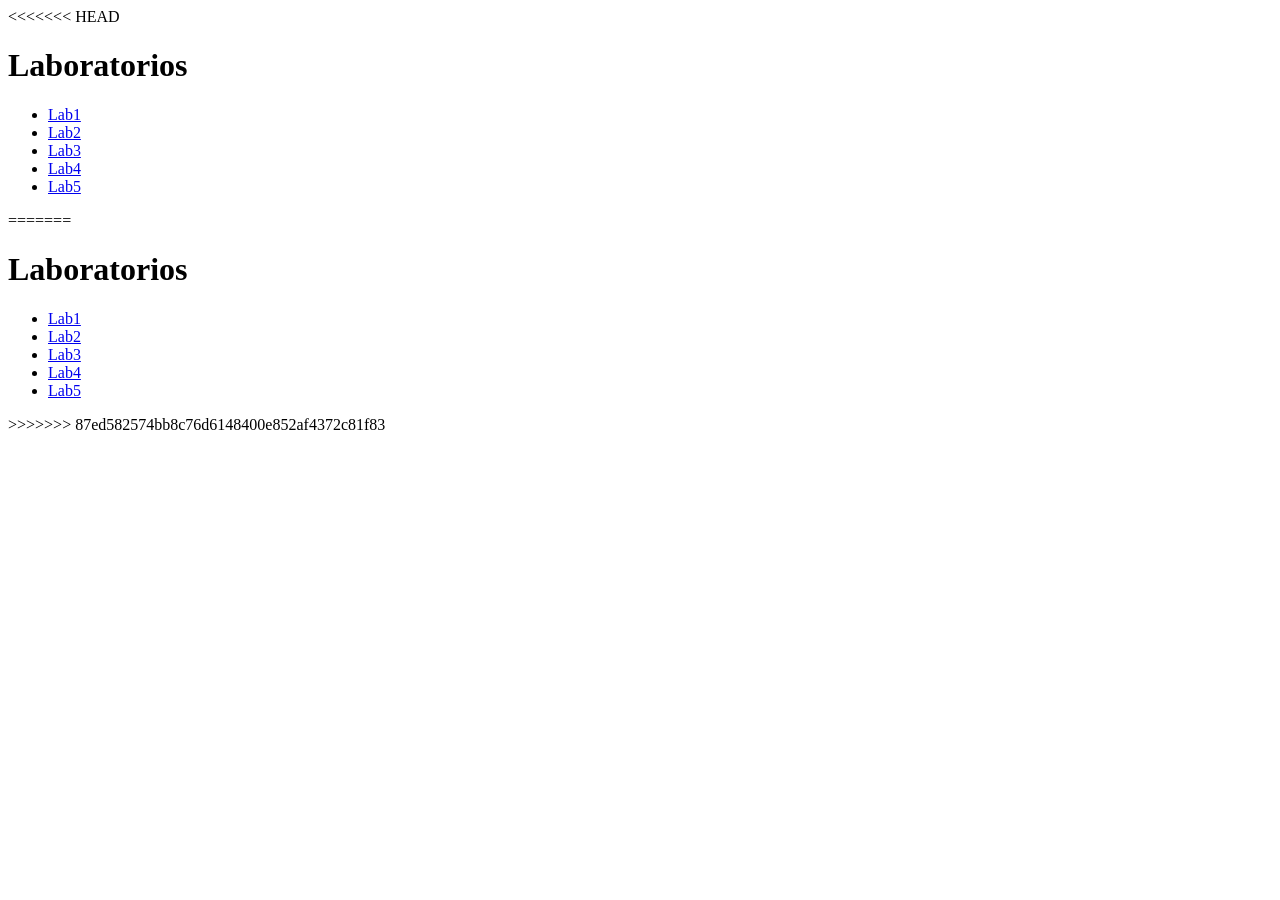
<file: index.html>
<<<<<<< HEAD
<!DOCTYPE html>
<html lang="en">
<head>
    <meta charset="UTF-8">
    <meta name="viewport" content="width=device-width, initial-scale=1.0">
    <title>Laboratorios</title>
</head>
<body>   
    <h1>Laboratorios</h1>
    <ul>
        <li><a href="Lab1/index.html">Lab1</a></li>
        <li><a href="Lab2/index.html">Lab2</a></li>
        <li><a href="Lab3/index.html">Lab3</a></li>
        <li><a href="Lab4/index.html">Lab4</a></li>
        <li><a href="Lab5/index.html">Lab5</a></li>
    </ul>
    
</body>
=======
<!DOCTYPE html>
<html lang="en">
<head>
    <meta charset="UTF-8">
    <meta name="viewport" content="width=device-width, initial-scale=1.0">
    <title>Laboratorios</title>
</head>
<body>   
    <h1>Laboratorios</h1>
    <ul>
        <li><a href="Lab1/index.html">Lab1</a></li>
        <li><a href="Lab2/index.html">Lab2</a></li>
        <li><a href="Lab3/index.html">Lab3</a></li>
        <li><a href="Lab4/index.html">Lab4</a></li>
        <li><a href="Lab5/index.html">Lab5</a></li>
    </ul>
    
</body>
>>>>>>> 87ed582574bb8c76d6148400e852af4372c81f83
</html>
</file>
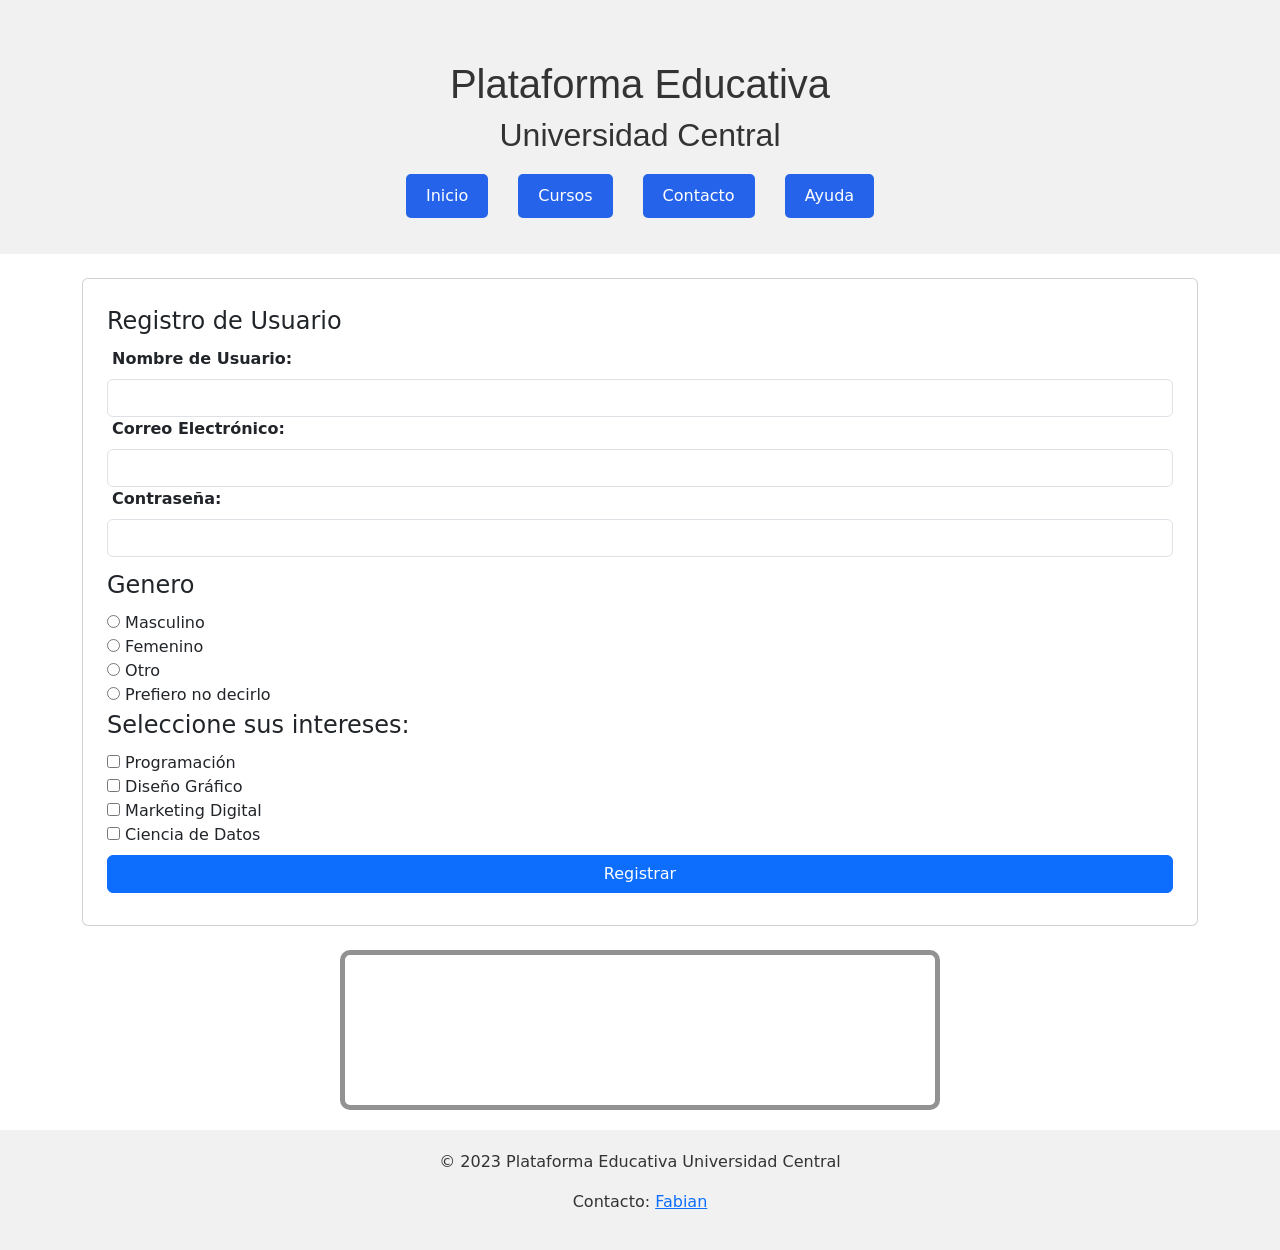
<file: Lab3/index.html>
<!DOCTYPE html>
<html lang="en">

<head>
  <meta charset="UTF-8">
  <meta name="viewport" content="width=device-width, initial-scale=1.0">
  <title>Lab3</title>
  <link rel="stylesheet" href="estilos.css">
  <link href="https://cdn.jsdelivr.net/npm/bootstrap@5.3.8/dist/css/bootstrap.min.css" rel="stylesheet" integrity="sha384-sRIl4kxILFvY47J16cr9ZwB07vP4J8+LH7qKQnuqkuIAvNWLzeN8tE5YBujZqJLB" crossorigin="anonymous">
</head>

<body>
  <!-- encabezado de cuerpo de la pagina-->
  <header>
    <h1 id="main-title" class="title">Plataforma Educativa</h1>
    <h2 class="title">Universidad Central</h2>
    <!-- menu -->
    <nav class="nav-menu">
      <ul class="nav-list">
        <li class="menu-item"><a href="index.html">Inicio</a></li>
        <li class="menu-item"><a href="cursos.html">Cursos</a></li>
        <li class="menu-item"><a href="contacto.html">Contacto</a></li>
        <li class="menu-item"><a href="ayuda.html">Ayuda</a></li>
      </ul>
    </nav>
  </header>

 <!-- cuerpo de la pagina -->
  <main class="container">

    <!-- bloque de formulario de registro -->
    <section class="card p-4 mx-auto my-4" >
      <form action="#" method="post">
        <fieldset>
          <legend>Registro de Usuario</legend>

          <div class="form-group">
            <label class="form-label" for="username">Nombre de Usuario:</label>
            <input class="form-control" type="text" id="username" name="username" required>

            <label class="form-label" for="email">Correo Electrónico:</label>
            <input class="form-control" type="email" id="email" name="email" required>

            <label class="form-label" for="password">Contraseña:</label>
            <input class="form-control" type="password" id="password" name="password" required>
          </div>

          <fieldset>
            <legend>Genero</legend>
            <div>
              <div>
                <input type="radio" value="m" name="genero" id="g-m">
                <label for="g-m">Masculino</label>
              </div>
              <div>
                <input type="radio" value="f" name="genero" id="g-f">
                <label for="g-f">Femenino</label>
              </div>
              <div>
                <input type="radio" value="o" name="genero" id="g-o">
                <label for="g-o">Otro</label>
              </div>
              <div>
                <input type="radio" value="n" name="genero" id="g-n">
                <label for="g-n">Prefiero no decirlo</label>
              </div>
            </div>
          </fieldset>

          <fieldset>
            <legend>Seleccione sus intereses:</legend>
            <div>
              <div>
                <input type="checkbox" name="intereses" id="interes1" value="programacion">
                <label for="interes1">Programación</label>
              </div>
              <div>
                <input type="checkbox" name="intereses" id="interes2" value="diseño">
                <label for="interes2">Diseño Gráfico</label>
              </div>
              <div>
                <input type="checkbox" name="intereses" id="interes3" value="marketing">
                <label for="interes3">Marketing Digital</label>
              </div>
              <div>
                <input type="checkbox" name="intereses" id="interes4" value="ciencia">
                <label for="interes4">Ciencia de Datos</label>
              </div>
          </fieldset>

          <button class="btn btn-primary w-100 my-2" type="submit">Registrar</button>
        </fieldset>
      </form>
    </section>

    <!-- bloque de video incrustado -->
    <section id="video-section">
      <iframe width="560" height="315" src="https://www.youtube.com/embed/te1p2-hfwxo?si=F25S6KMyMdq1QGWC" title="YouTube video player" frameborder="0" allow="accelerometer; autoplay; clipboard-write; encrypted-media; gyroscope; picture-in-picture; web-share" referrerpolicy="strict-origin-when-cross-origin" allowfullscreen></iframe>
    </section>
    </main>



  <footer>
    <p>&copy; 2023 Plataforma Educativa Universidad Central</p>
    <p>Contacto: <a href="mailto:fabian.chinchilla@uc.ac.cr">Fabian</a></p>
  </footer>
</body>
</html>
</file>
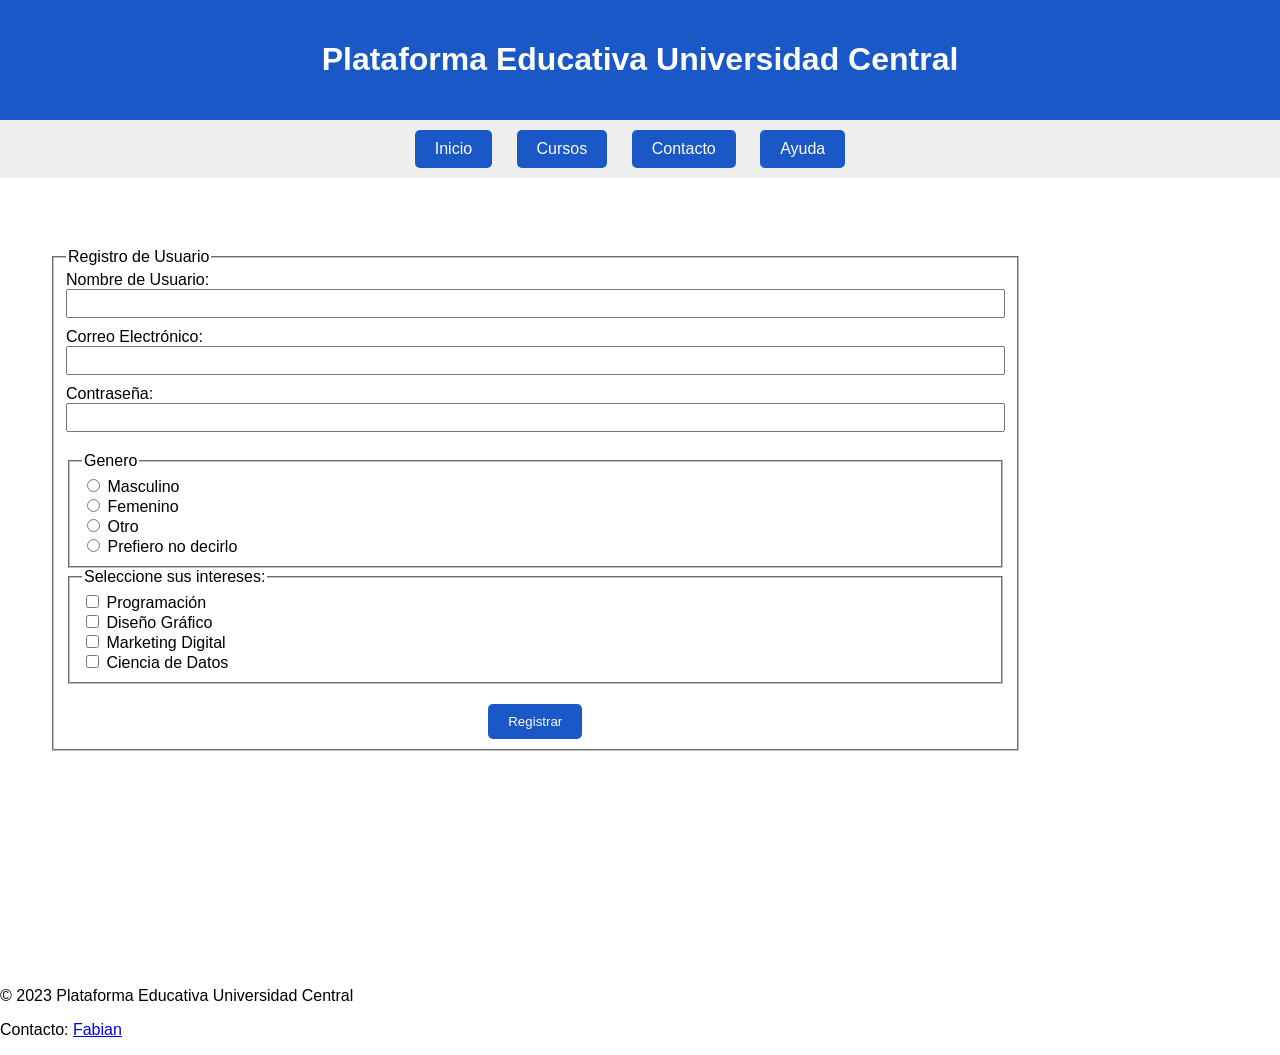
<file: Lab4/index.html>
<!DOCTYPE html>
<html lang="en">

<head>
  <meta charset="UTF-8">
  <meta name="viewport" content="width=device-width, initial-scale=1.0">
  <title>LAB-04</title>
  <link rel="stylesheet" href="estilos.css">
</head>

<body>

  <!-- encabezado de cuerpo de la pagina-->
  <header>
    <h1>Plataforma Educativa Universidad Central</h1>
  </header>

  <!-- menu -->
  <nav id="menu">
    <ul>
      <li class="item"><a href="final/">Inicio</a></li>
      <li class="item"><a href="#">Cursos</a></li>
      <li class="item"><a href="#">Contacto</a></li>
      <li class="item"><a href="#">Ayuda</a></li>
    </ul>
  </nav>

  <main id="contenido">
    <section>
      <form action="#" method="post">
        <fieldset>
          <legend>Registro de Usuario</legend>

          <div class="form-group">
            <label for="username">Nombre de Usuario:</label>
            <input class="form-input" type="text" id="username" name="username" required>

            <label for="email">Correo Electrónico:</label>
            <input class="form-input" type="email" id="email" name="email" required>

            <label for="password">Contraseña:</label>
            <input class="form-input" type="password" id="password" name="password" required>
          </div>


          <div class="flex-container">
            <fieldset>
              <legend>Genero</legend>
              <div>
                <div>
                  <input type="radio" value="m" name="genero" id="g-m">
                  <label for="g-m">Masculino</label>
                </div>
                <div>
                  <input type="radio" value="f" name="genero" id="g-f">
                  <label for="g-f">Femenino</label>
                </div>
                <div>
                  <input type="radio" value="o" name="genero" id="g-o">
                  <label for="g-o">Otro</label>
                </div>
                <div>
                  <input type="radio" value="n" name="genero" id="g-n">
                  <label for="g-n">Prefiero no decirlo</label>
                </div>
              </div>
            </fieldset>

            <fieldset>
              <legend>Seleccione sus intereses:</legend>
              <div>
                <div>
                  <input type="checkbox" name="intereses" id="interes1" value="programacion">
                  <label for="interes1">Programación</label>
                </div>
                <div>
                  <input type="checkbox" name="intereses" id="interes2" value="diseño">
                  <label for="interes2">Diseño Gráfico</label>
                </div>
                <div>
                  <input type="checkbox" name="intereses" id="interes3" value="marketing">
                  <label for="interes3">Marketing Digital</label>
                </div>
                <div>
                  <input type="checkbox" name="intereses" id="interes4" value="ciencia">
                  <label for="interes4">Ciencia de Datos</label>
                </div>
            </fieldset>
          </div>
         
             <div class="form-actions">
            <button type="submit">Registrar</button>
          </div>
        </fieldset>
      </form>
    </section>
    <section id="video-section">
      <iframe src="https://www.youtube.com/embed/LXb3EKWsInQ?si=KRC7kR0cZzGenVSb&amp;start=61" title="Video Incrustado"
        frameborder="0"
        allow="accelerometer; autoplay; clipboard-write; encrypted-media; gyroscope; picture-in-picture; web-share"
        referrerpolicy="strict-origin-when-cross-origin" allowfullscreen></iframe>
    </section>
  </main>
  <footer>
    <p>&copy; 2023 Plataforma Educativa Universidad Central</p>
    <p>Contacto: <a href="mailto:fabian.chinchilla@uc.ac.cr">Fabian</p>
  </footer>
</body>

</html>
</file>
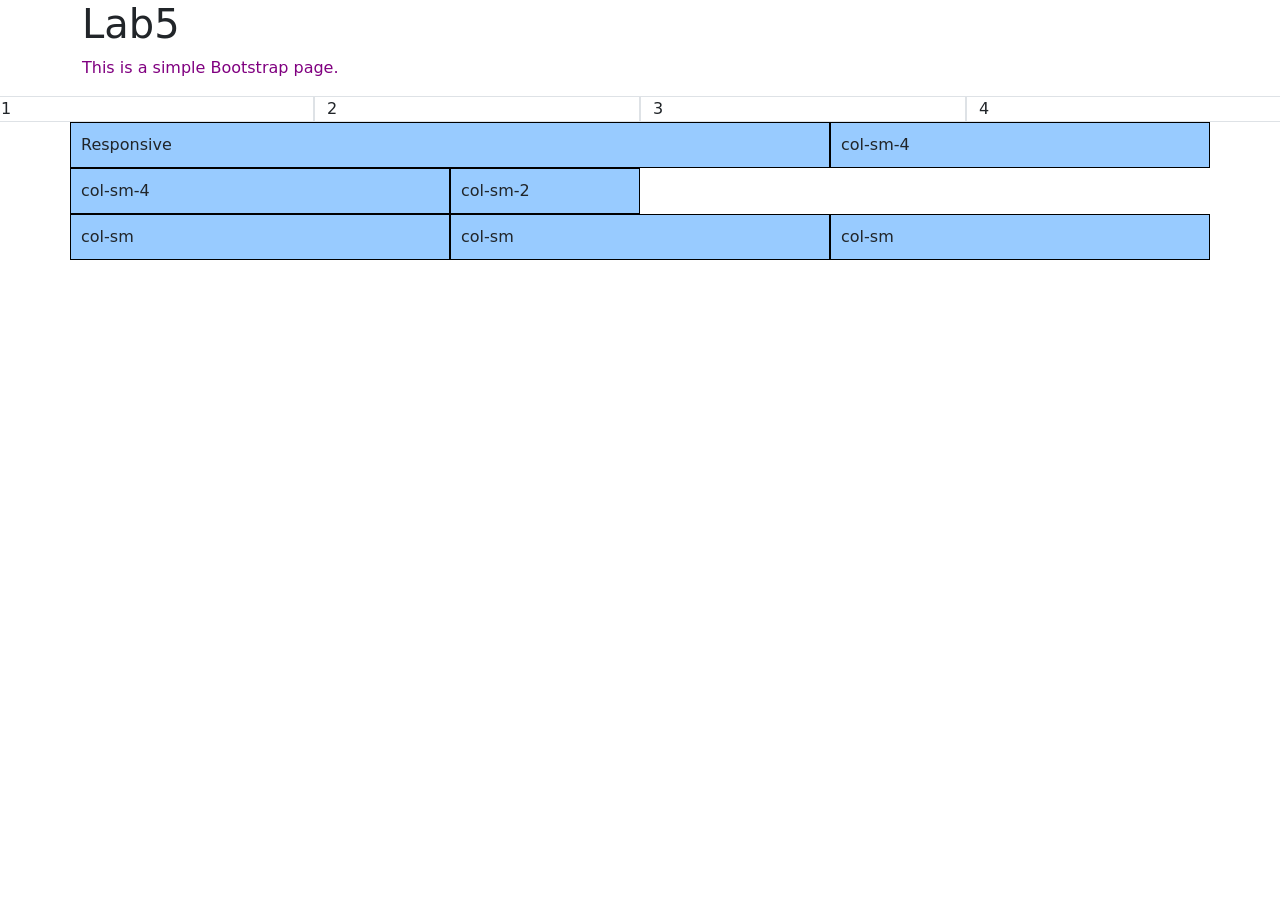
<file: Lab5/index.html>
<!DOCTYPE html>
<html lang="en">
<head>
    <link rel="stylesheet" href="index.css">
    <link rel="stylesheet" href="https://cdn.jsdelivr.net/npm/bootstrap@5.3.8/dist/css/bootstrap.min.css">
    <meta charset="UTF-8">
    <meta name="viewport" content="width=device-width, initial-scale=1.0">
    <title>Lab5</title>
</head>
<body>
    <div class="container">
        <h1 id="title">Lab5</h1>
        <p>This is a simple Bootstrap page.</p>
    </div>
</body>

<div class="row">
    <div class="col border">1</div>
    <div class="col border">2</div>
    <div class="col border">3</div>
    <div class="col border">4</div>
</div>

</html>

   <div class="container pintar">
      <div class="row">
        <div class="col-sm-2 col-md-4 col-lg-6 col-xl-8">Responsive</div>
        <div class="col-sm-4">
          <div>col-sm-4</div>
        </div>
        <div class="col-sm-4">
          <div>col-sm-4</div>
        </div>
        <div class="col-sm-2">col-sm-2</div>
      </div>
      <div class="row">
        <div class="col-sm">col-sm</div>
        <div class="col-sm">col-sm</div>
        <div class="col-sm">col-sm</div>
      </div>
    </div>
</file>
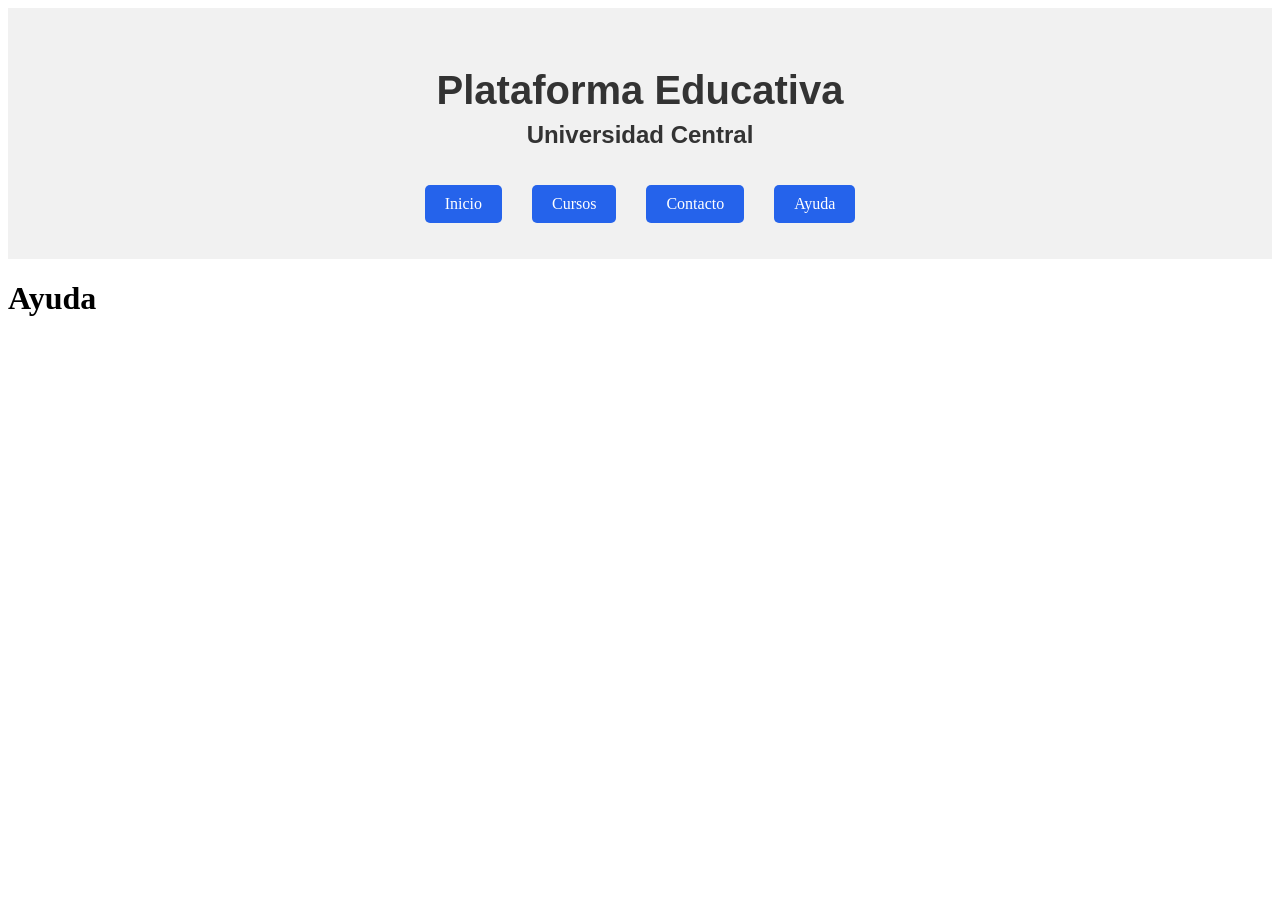
<file: Lab3/ayuda.html>
<!DOCTYPE html>
<html lang="en">
<head>
  <meta charset="UTF-8">
  <meta name="viewport" content="width=device-width, initial-scale=1.0">
  <title>Productos</title>
  <link rel="stylesheet" href="estilos.css">
</head>
<body>
    <header>
    <h1 id="main-title" class="title">Plataforma Educativa</h1>
    <h2 class="title">Universidad Central</h2>
    <!-- menu -->
    <nav class="nav-menu">
      <ul class="nav-list">
        <li class="menu-item"><a href="index.html">Inicio</a></li>
        <li class="menu-item"><a href="cursos.html">Cursos</a></li>
        <li class="menu-item"><a href="contacto.html">Contacto</a></li>
        <li class="menu-item"><a href="ayuda.html">Ayuda</a></li>
      </ul>
    </nav>
  </header>

  <main>
    <h1>Ayuda</h1>
  </main>
</body>
</html>
</file>
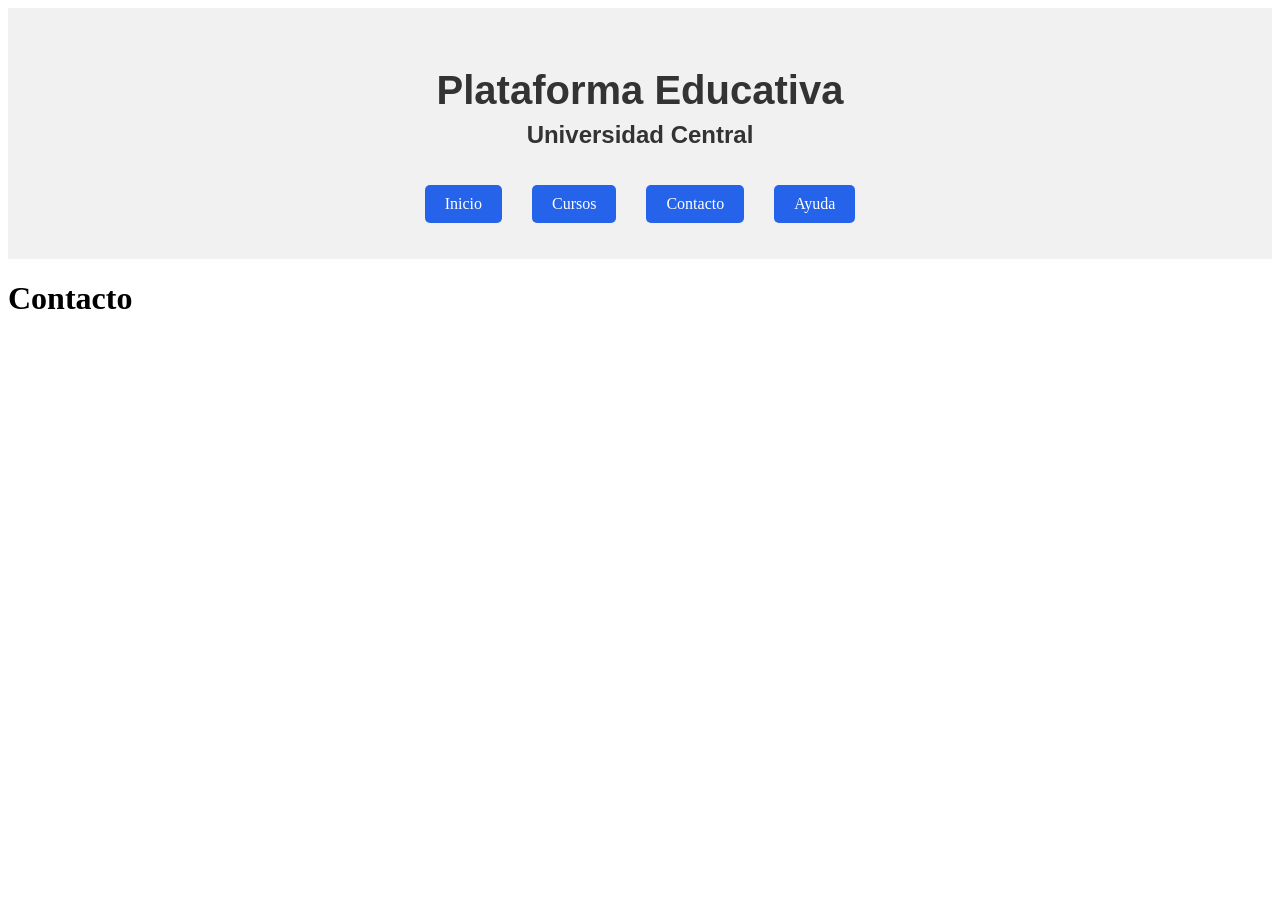
<file: Lab3/contacto.html>
<!DOCTYPE html>
<html lang="en">
<head>
  <meta charset="UTF-8">
  <meta name="viewport" content="width=device-width, initial-scale=1.0">
  <title>Productos</title>
  <link rel="stylesheet" href="estilos.css">
</head>
<body>
    <header>
    <h1 id="main-title" class="title">Plataforma Educativa</h1>
    <h2 class="title">Universidad Central</h2>
    <!-- menu -->
    <nav class="nav-menu">
      <ul class="nav-list">
        <li class="menu-item"><a href="index.html">Inicio</a></li>
        <li class="menu-item"><a href="cursos.html">Cursos</a></li>
        <li class="menu-item"><a href="contacto.html">Contacto</a></li>
        <li class="menu-item"><a href="ayuda.html">Ayuda</a></li>
      </ul>
    </nav>
  </header>
    <main>
    <h1>Contacto</h1>
  </main>
</body>
</html>
</file>
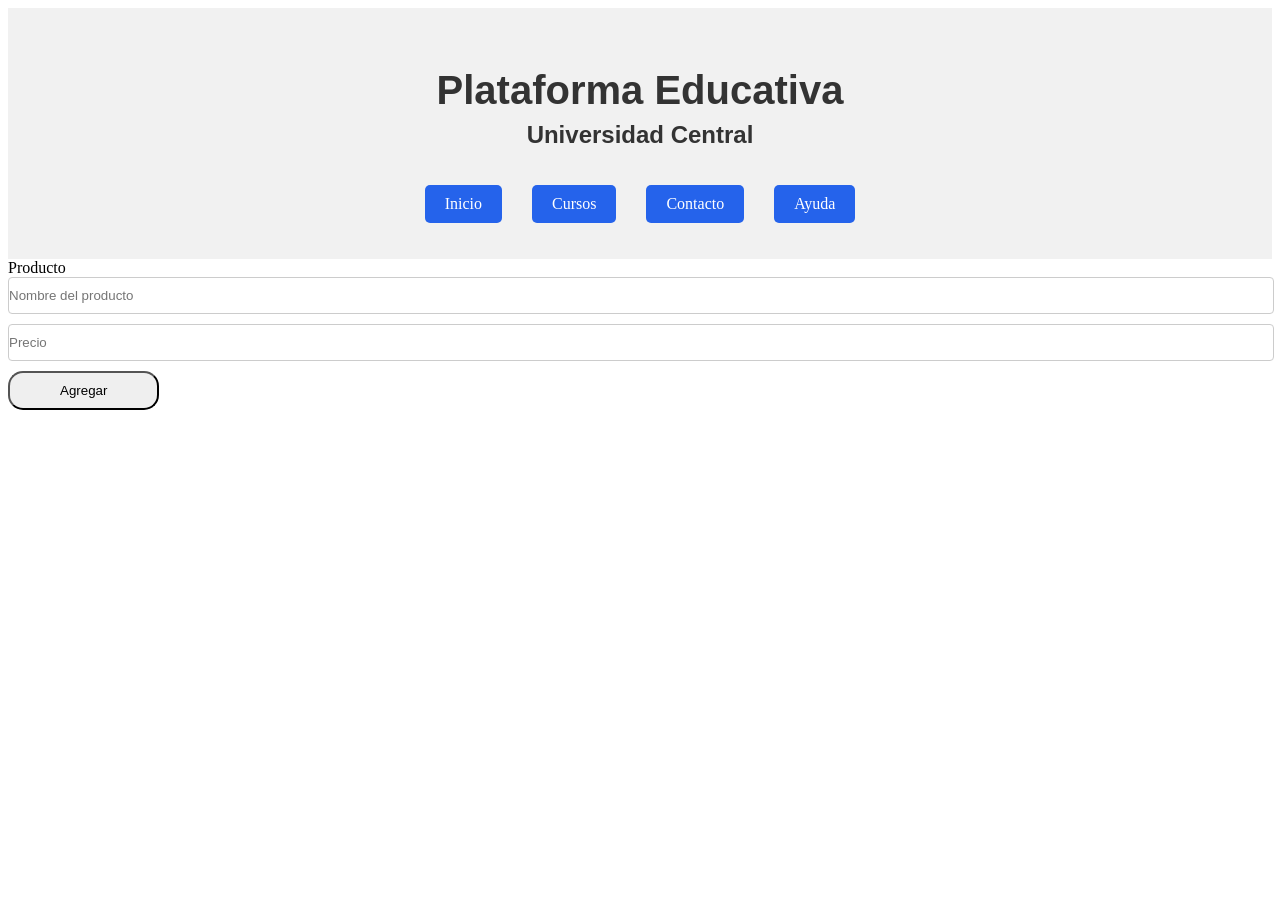
<file: Lab3/cursos.html>
<!DOCTYPE html>
<html lang="en">
<head>
  <meta charset="UTF-8">
  <meta name="viewport" content="width=device-width, initial-scale=1.0">
  <title>Productos</title>
  <link rel="stylesheet" href="estilos.css">
</head>
<body>
    <header>
    <h1 id="main-title" class="title">Plataforma Educativa</h1>
    <h2 class="title">Universidad Central</h2>
    <!-- menu -->
    <nav class="nav-menu">
      <ul class="nav-list">
        <li class="menu-item"><a href="index.html">Inicio</a></li>
        <li class="menu-item"><a href="cursos.html">Cursos</a></li>
        <li class="menu-item"><a href="contacto.html">Contacto</a></li>
        <li class="menu-item"><a href="ayuda.html">Ayuda</a></li>
      </ul>
    </nav>
  </header>

  Producto
  <form action="">
    <div class="form-group">
      <input type="text" placeholder="Nombre del producto" class="form-input">
    </div>

    <div class="form-group">
      <input type="number" placeholder="Precio" class="form-input">
    </div>

    <button type="submit" class="submit-button">Agregar</button>
  </form>
</body>
</html>
</file>
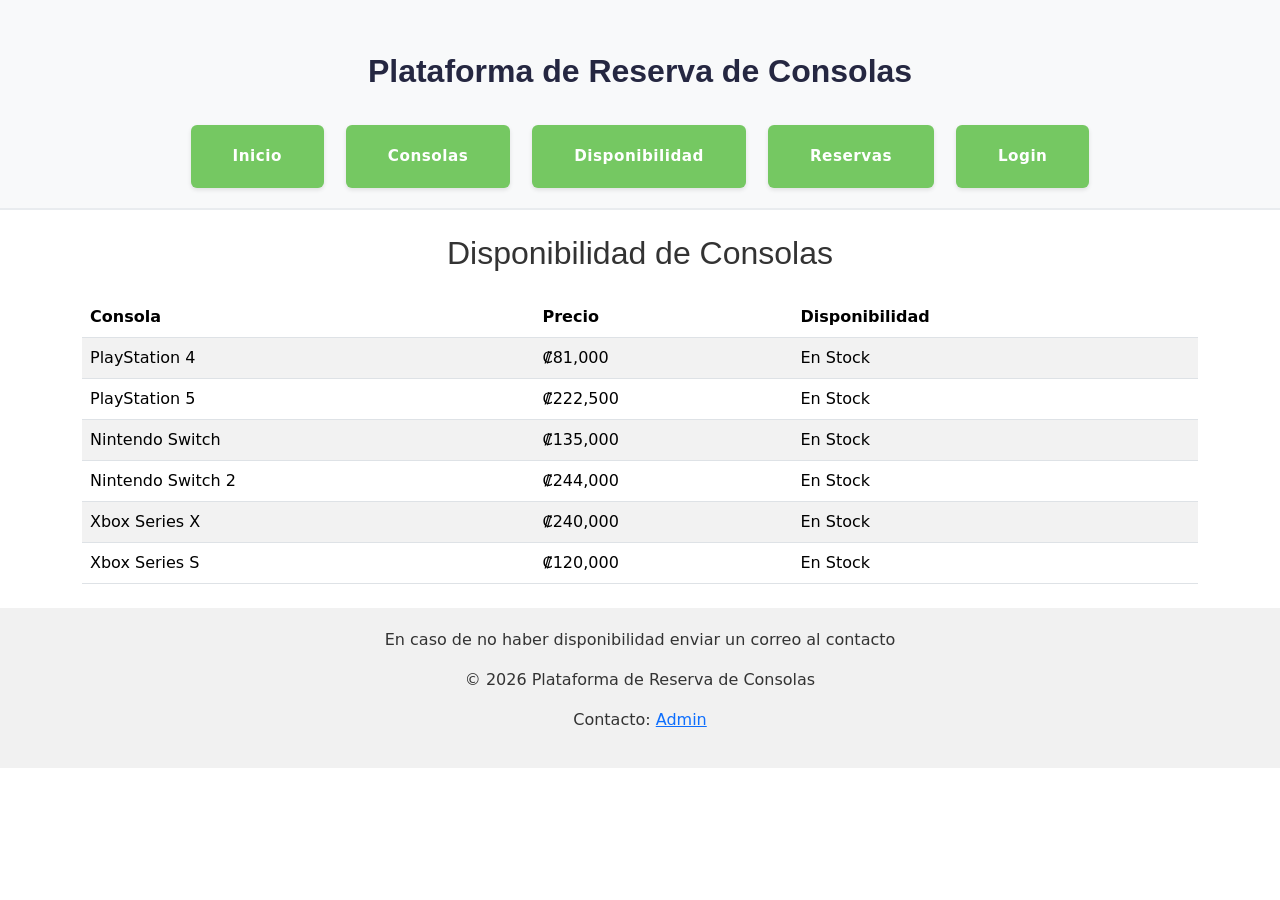
<file: Proyecto/Disponibilidad.html>
<!DOCTYPE html>
<html lang="es">

<head>
  <meta charset="UTF-8">
  <meta name="viewport" content="width=device-width, initial-scale=1.0">
  <title>Plataforma de Reserva deConsolas </title>
  <link rel="stylesheet" href="estilos.css">
  <link href="https://cdn.jsdelivr.net/npm/bootstrap@5.3.8/dist/css/bootstrap.min.css" rel="stylesheet" integrity="sha384-sRIl4kxILFvY47J16cr9ZwB07vP4J8+LH7qKQnuqkuIAvNWLzeN8tE5YBujZqJLB" crossorigin="anonymous">
</head>

<body>
  <!-- Encabezado de cuerpo de la pagina -->
  <header>
    <h1 id="main-title" class="title">Plataforma de Reserva de Consolas</h1>
    <!-- Menu -->
    <nav class="nav-menu">
      <ul class="nav-list">
        <li class="menu-item"><a href="Index.html">Inicio</a></li>
        <li class="menu-item"><a href="Consolas.html">Consolas</a></li>
        <li class="menu-item"><a href="Disponibilidad.html">Disponibilidad</a></li>
        <li class="menu-item"><a href="Reservas.html">Reservas</a></li>
        <li class="menu-item"><a href="Login.html">Login</a></li>
      </ul>
    </nav>
  </header>

  <!-- cuerpo de la pagina -->
  <main class="container">

    <!-- Seccion de Titulo Principal -->
    <section class="my-4 text-center">
      <h2 class="title">Disponibilidad de Consolas</h2>
    </section>

    <!-- Tabla Estatica General -->
    <section class="my-4">
      <table class="table table-striped">
        <thead>
          <tr>
            <th>Consola</th>
            <th>Precio</th>
            <th>Disponibilidad</th>
          </tr>
        </thead>
        <tbody>
          <tr>
            <td>PlayStation 4</td>
            <td>₡81,000</td>
            <td>En Stock</td>
          </tr>
          <tr>
            <td>PlayStation 5</td>
            <td>₡222,500</td>
            <td>En Stock</td>
          </tr>
          <tr>
            <td>Nintendo Switch</td>
            <td>₡135,000</td>
            <td>En Stock</td>
          </tr>
          <tr>
            <td>Nintendo Switch 2</td>
            <td>₡244,000</td>
            <td>En Stock</td>
          </tr>
          <tr>
            <td>Xbox Series X</td>
            <td>₡240,000</td>
            <td>En Stock</td>
          </tr>
          <tr>
            <td>Xbox Series S</td>
            <td>₡120,000</td>
            <td>En Stock</td>
          </tr>
        </tbody>
      </table>
    </section>
    </main>
  <footer>
    <p>En caso de no haber disponibilidad enviar un correo al contacto</p>
    <p>&copy; 2026 Plataforma de Reserva de Consolas</p>
    <p>Contacto: <a href="jofallasr@edu.uc.ac.cr">Admin</p>
  </footer>
</body>
</file>
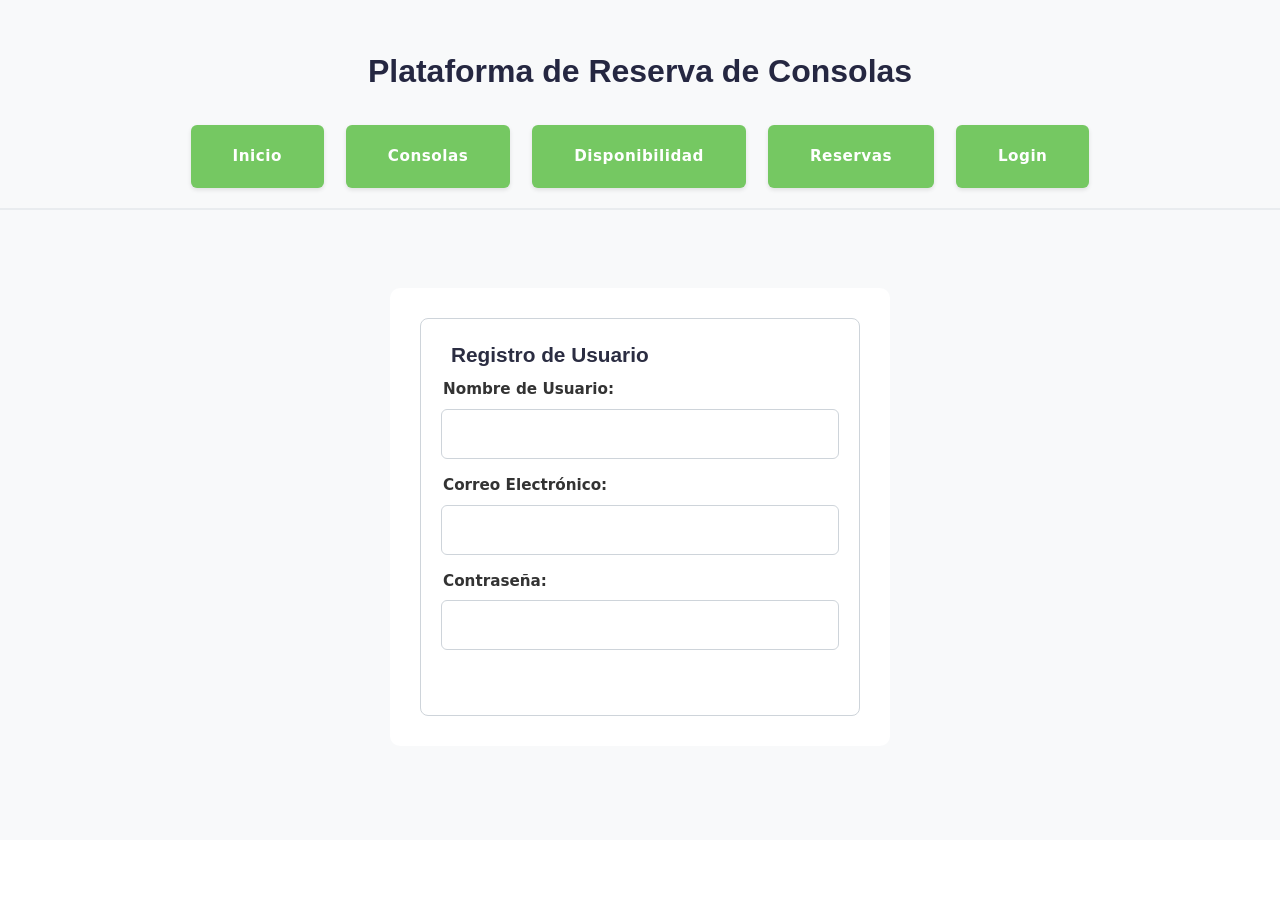
<file: Proyecto/Login.html>
<head>
  <meta charset="UTF-8">
  <meta name="viewport" content="width=device-width, initial-scale=1.0">
  <title>Plataforma de Reserva deConsolas </title>
  <link rel="stylesheet" href="estilos.css">
  <link href="https://cdn.jsdelivr.net/npm/bootstrap@5.3.8/dist/css/bootstrap.min.css" rel="stylesheet" integrity="sha384-sRIl4kxILFvY47J16cr9ZwB07vP4J8+LH7qKQnuqkuIAvNWLzeN8tE5YBujZqJLB" crossorigin="anonymous">
</head>

<body>
  <!-- encabezado de cuerpo de la pagina-->
    <header>
      <h1 id="main-title" class="title">Plataforma de Reserva de Consolas</h1>
    <!-- menu -->
    <nav class="nav-menu">
      <ul class="nav-list">
        <li class="menu-item"><a href="Index.html">Inicio</a></li>
        <li class="menu-item"><a href="Consolas.html">Consolas</a></li>
        <li class="menu-item"><a href="Disponibilidad.html">Disponibilidad</a></li>
        <li class="menu-item"><a href="Reservas.html">Reservas</a></li>
        <li class="menu-item"><a href="Login.html">Login</a></li>
      </ul>
    </nav>
  </header>

<main id="contenido">
    <section>
      <form action="#" method="post">
        <fieldset>
          <legend>Registro de Usuario</legend>

          <div class="form-group">
            <label for="username">Nombre de Usuario:</label>
            <input class="form-input" type="text" id="username" name="username" required>

            <label for="email">Correo Electrónico:</label>
            <input class="form-input" type="email" id="email" name="email" required>

            <label for="password">Contraseña:</label>
            <input class="form-input" type="password" id="password" name="password" required>
          </div>
</file>
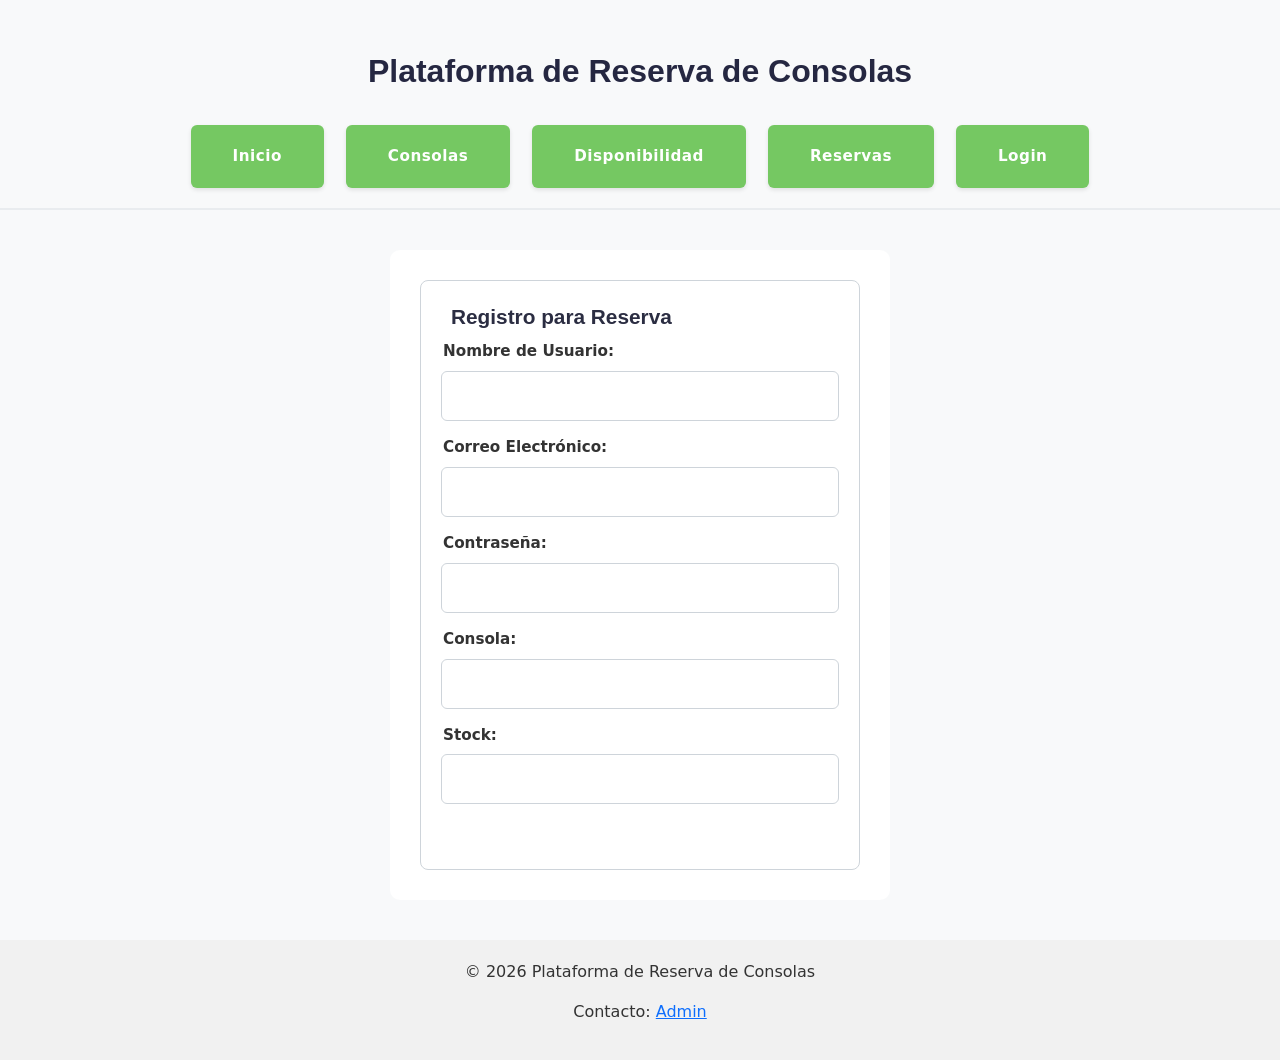
<file: Proyecto/Reservas.html>
<!DOCTYPE html>
<html lang="es">

<head>
  <meta charset="UTF-8">
  <meta name="viewport" content="width=device-width, initial-scale=1.0">
  <title>Plataforma de Reserva de Consolas</title>
  <link rel="stylesheet" href="estilos.css">
  <link href="https://cdn.jsdelivr.net/npm/bootstrap@5.3.8/dist/css/bootstrap.min.css" rel="stylesheet" integrity="sha384-sRIl4kxILFvY47J16cr9ZwB07vP4J8+LH7qKQnuqkuIAvNWLzeN8tE5YBujZqJLB" crossorigin="anonymous">
</head>

<body>
  <!-- Encabezado de cuerpo de la pagina -->
  <header>
    <h1 id="main-title" class="title">Plataforma de Reserva de Consolas</h1>
    <!-- Menu -->
    <nav class="nav-menu">
      <ul class="nav-list">
        <li class="menu-item"><a href="Index.html">Inicio</a></li>
        <li class="menu-item"><a href="Consolas.html">Consolas</a></li>
        <li class="menu-item"><a href="Disponibilidad.html">Disponibilidad</a></li>
        <li class="menu-item"><a href="Reservas.html">Reservas</a></li>
        <li class="menu-item"><a href="Login.html">Login</a></li>
      </ul>
    </nav>
  </header>

  <main id="contenido">
    <section>
      <form action="#" method="post">
        <fieldset>
          <legend>Registro para Reserva</legend>

          <div class="form-group">
            <label for="username">Nombre de Usuario:</label>
            <input class="form-input" type="text" id="username" name="username" required>

            <label for="email">Correo Electrónico:</label>
            <input class="form-input" type="email" id="email" name="email" required>

            <label for="password">Contraseña:</label>
            <input class="form-input" type="password" id="password" name="password" required>

            <label for="consola">Consola:</label>
            <input class="form-input" type="text" id="consola" name="consola" required>

            <label for="disponibilidad">Stock:</label>
            <input class="form-input" type="number" id="disponibilidad" name="disponibilidad" required>
          </div>
          </main>
  <footer>
    <p>&copy; 2026 Plataforma de Reserva de Consolas</p>
    <p>Contacto: <a href="jofallasr@edu.uc.ac.cr">Admin</p>
  </footer>
</body>
</file>
<file: Lab3/estilos.css>
/* body{
      background-color: rgba(87, 110, 91, 0.623);
    } */

.form-group {
  padding-bottom: 10px;
}

.form-group label {
  display: block;
  margin-left: 5px;
  font-weight: bold;
}

.form-input {
  width: 100%;
  padding: 10px 0;
  border: 1px solid #ccc;
  border-radius: 4px;
}

.submit-button {
  padding: 10px 50px;
  border-radius: 15px;
  transition: background-color 0.3s ease;
}

.submit-button:hover {
  background-color: #2563eb;
  /* Un azul más oscuro al pasar el mouse */
}

.title {
  text-align: center;
  color: #333;
  font-family: 'Arial', sans-serif;
  margin: 0;
}

#main-title {
  font-size: 2.5em;
  margin-top: 1em;
  margin-bottom: 0.2em;
}

.nav-list {
  list-style-type: none;
  padding: 0;
  /* Elimina el padding predeterminado de la lista */
  display: flex;
  /* Para alinear horizontalmente los elementos del menú */
  justify-content: center;
}

.nav-menu {
  padding-top: 20px;
}
.menu-item {
  margin: 0 15px;
  background-color: #2563eb;
  color: white;
  padding: 10px 20px;
  border-radius: 5px;
}

.menu-item a {
  color: white;
  text-decoration: none;
}

#video-section {
  display: flex;
  justify-content: center;
  margin: 20px 0;
}

#video-section iframe {
  max-width: 100%;
  width: 600px;
  height: auto;
  border-radius: 10px;
  border: 5px solid #929292;
}

footer, header {
  background-color: #f1f1f1;
  text-align: center;
  padding: 20px;
  color: #333;
}
</file>
<file: Lab4/estilos.css>
body {
  font-family: Arial, sans-serif;
  margin: 0;
  padding: 0;
}

header  {
padding: 20px;
background-color: #1958c6; 
color: #fdfdfd;
text-align: center;
text-align: center;
}

main {
  padding: 10rem;
}

/* id */
#menu {
  background-color: #efefef;
  padding: 10px;
  text-align: center;
}

#menu ul{
    list-style-type: none;
    margin: 0;
    padding: 0;
}

#menu li {
    display: inline-block;
    margin-right: 20px;
}

/*class*/
.item {
  display: inline-block;
  background-color: #1958c6;
  margin-right: 20px;
  padding: 10px 20px;
  border-radius: 5px; 
}

.item a {
  text-decoration: none;
  color: #fffcfc;
}

.form-actions {
  text-align: center;
  margin-top: 20px;
}

#video-section {
  display: flex;
  justify-content: center;
  align-items: center;
  margin-top: 20px;
  /* Margen o espacio encima del video*/
}


button {
  background-color: #1958c6;
  color: #fdfdfd;
  border: none;
  padding: 10px 20px;
  border-radius: 5px; 
  cursor: pointer;

}

#contenido {
  justify-content: center;
  align-items: center;
  margin-top: 20px;
  padding: 50px;
  border-radius: 10px;
  font-family: Arial, sans-serif;
  display: inline-block;
}

.form-input {
  margin-bottom: 10px;
  padding: 5px;
  width: 100%;
  box-sizing: border-box;
}

.flex-container {
  width: 100%;
  justify-content: center;
  margin-bottom: 20px;
  box-sizing: border-box;
  margin-top: 10px;
}
</file>
<file: Lab5/index.css>
#ctn-1 {
  background-color: #f8f9fa;
}

#ctn-2 {
  background-color: #a5a5a5;
}

.pintar>.row>div {
  background-color: #98cbff;
  border: 1px solid #000;
  padding: 10px;
}

/* Extra small devices (portrait phones, less than 576px) */
/* No media query for `xs` since this is the default in Bootstrap */

/* Small devices (landscape phones, 576px and up) */
@media (min-width: 576px) {
  p {
    color: red !important;
  }
}

/* Medium devices (tablets, 768px and up) */
@media (min-width: 768px) {
  p {
    color: blue !important;
  }
}

/* Large devices (desktops, 992px and up) */
@media (min-width: 992px) {
  p {
    color: green !important;
  }
}

/* Extra large devices (large desktops, 1200px and up) */
@media (min-width: 1200px) {
  p {
    color: purple !important;
  }
}

#title:hover {
  color: orange;
  animation: bounce 2s infinite;
}

:root {
  --animate-duration: 800ms;
  --animate-delay: 0.9s;
}
</file>
<file: Proyecto/estilos.css>
/*ESTILOS BASE Y GENERALES (Tus Ejemplos) */

/* Encabezado y Pie de página */
footer, header {
  background-color: #f1f1f1;
  text-align: center;
  padding: 20px;
  color: #333;
}

/* Títulos */
.title {
  text-align: center;
  color: #333;
  font-family: 'Arial', sans-serif;
  margin: 0;
}

#main-title {
  font-size: 2.5em;
  margin-top: 1em;
  margin-bottom: 0.2em;
}

/* Menú de Navegación */
.nav-menu {
  padding-top: 20px;
}

.nav-list {
  list-style-type: none;
  padding: 0; /* Elimina el padding predeterminado de la lista */
  display: flex; /* Para alinear horizontalmente los elementos del menú */
  justify-content: center;
  flex-wrap: wrap;
  gap: 10px;
}

.menu-item {
  margin: 0 5px;
  background-color: #2563eb;
  color: white;
  padding: 10px 20px;
  border-radius: 5px;
}

.menu-item a {
  color: white;
  text-decoration: none;
}

/* Formularios*/
.form-group {
  padding-bottom: 10px;
}

.form-group label {
  display: block;
  margin-left: 5px;
  font-weight: bold;
}

.form-input {
  width: 100%;
  padding: 10px 0;
  border: 1px solid #ccc;
  border-radius: 4px;
}

.submit-button {
  padding: 10px 50px;
  border-radius: 15px;
  transition: background-color 0.3s ease;
}

.submit-button:hover {
  background-color: #2563eb; /* Un azul más oscuro al pasar el mouse */
}

/*SECCIÓN DE FOTOS DE LAS CONSOLAS*/

#video-section {
  display: flex;
  justify-content: center;
  margin: 20px 0;
  width: 100%;
}

#video-section iframe {
  max-width: 100%;
  width: 600px;
  height: 315px;
  border-radius: 10px;
  border: 5px solid #929292;
}

/*ADAPTACIONES PARA LAS TABLAS Y CONTENEDORES*/

/* Estilos complementarios para las tablas estáticas requeridas */
.table {
  margin-bottom: 0;
}

.table th {
  background-color: #2563eb;
  color: white;
}

/* Ajuste responsivo de la clase pintar / tarjetas */
.pintar {
  padding: 15px;
  background-color: #ffffff;
  border-radius: 8px;
}

.menu-item {
  background-color: #2563eb;
  color: white;
  padding: 10px 20px;
  border-radius: 5px;
  transition: background-color 0.3s ease;
}
/*ESTILOS PARA EL ENCABEZADO Y MENÚ DE NAVEGACIÓN*/

header {
  background-color: #f8f9fa;
  padding: 20px 15px;
  text-align: center;
  border-bottom: 2px solid #e9ecef;
}

#main-title {
  color: #252741;
  font-size: 2em;
  margin-bottom: 15px;
  font-weight: bold;
}

/* Contenedor Principal del Menú */
.nav-menu {
  display: flex;
  justify-content: center;
  align-items: center;
  margin-top: 10px;
}

/* Lista de Elementos (Ul) */
.nav-list {
  list-style: none;
  padding: 0;
  margin: 0;
  display: flex;
  flex-wrap: wrap;
  justify-content: center;
  gap: 12px; /* Espaciado entre botones */
}

/* Cada Item del Menú (Li) */
.menu-item {
  background-color: #75c862; /* Azul corporativo */
  border-radius: 6px;
  transition: transform 0.2s ease, background-color 0.2s ease;
  box-shadow: 0 2px 4px rgba(0, 0, 0, 0.1);
}

/* Enlaces (A) */
.menu-item a {
  display: block;
  color: #ffffff;
  text-decoration: none;
  padding: 10px 22px;
  font-weight: 600;
  font-size: 0.95em;
  letter-spacing: 0.5px;
}

/* Efecto Hover (Al pasar el ratón) */
.menu-item:hover {
  background-color: #1d4ed8; /* Azul más oscuro */
  transform: translateY(-2px); /* Eleva ligeramente el botón */
}

/* Estado Activo / Clic */
.menu-item:active {
  transform: translateY(0);
}

/* ESTILOS PARA EL FORMULARIO DE REGISTRO */

#contenido {
  display: flex;
  justify-content: center;
  align-items: center;
  padding: 40px 20px;
  background-color: #f8f9fa;
  min-height: 70vh;
}

#contenido section {
  width: 100%;
  max-width: 500px;
}

#contenido form {
  background-color: #ffffff;
  padding: 30px;
  border-radius: 10px;
}

#contenido fieldset {
  border: 1px solid #ced4da;
  border-radius: 8px;
  padding: 20px;
  margin: 0;
}

#contenido legend {
  font-size: 1.3em;
  font-weight: bold;
  color: #2b2d42;
  padding: 0 10px;
  font-family: 'Arial', sans-serif;
}

.form-group {
  margin-bottom: 20px;
}

.form-group label {
  display: block;
  margin-bottom: 8px;
  margin-left: 2px;
  font-weight: 600;
  color: #333333;
  font-size: 0.95em;
}

.form-input {
  width: 100%;
  padding: 12px 15px;
  border: 1px solid #ced4da;
  border-radius: 6px;
  font-size: 1em;
  transition: border-color 0.3s ease, box-shadow 0.3s ease;
  box-sizing: border-box; /* Asegura que el padding no rompa el ancho */
  margin-bottom: 15px;
}

/* Efecto al hacer clic en los inputs */
.form-input:focus {
  border-color: #2ae033;
  outline: none;
  box-shadow: 0 0 0 3px rgba(37, 99, 235, 0.15);
}

/* Estilo para el botón de enviar (por si lo agregas luego dentro del formulario) */
.submit-button {
  background-color: #2563eb;
  color: white;
  border: none;
  padding: 12px 25px;
  border-radius: 6px;
  font-size: 1em;
  font-weight: bold;
  cursor: pointer;
  width: 100%;
  transition: background-color 0.3s ease;
}

.submit-button:hover {
  background-color: #1d4ed8;
}

/*ESTILOS PARA EL LOGO*/

body {
  background-color: #f8f9fa;
  font-family: 'Arial', sans-serif;
  margin: 0;
}

/* Estilo principal de la imagen del logotipo centrada */
img {
  display: block;             /* Convierte la imagen en bloque para permitir centrado */
  margin: 20px auto;          /* Centra la imagen horizontalmente con espacio arriba/abajo */
  max-width: 250px;           /* Controla que no sea demasiado grande */
  width: 100%;                /* Se adapta de forma responsiva */
  height: auto;               /* Mantiene la proporción original de la imagen */
  border-radius: 12px;        /* Bordes ligeramente redondeados y modernos */
  padding: 10px;              /* Espacio interno estilo tarjeta */
  background-color: #ffffff;  /* Fondo blanco sutil alrededor del logo */
  box-shadow: 0 4px 15px rgba(0, 0, 0, 0.1); /* Sombra elegante */
  border: 1px solid #e9ecef;  /* Borde sutil */
  transition: transform 0.3s ease, box-shadow 0.3s ease;
}

/* Efecto hover opcional: se eleva un poco al pasar el mouse */
img:hover {
  transform: translateY(-5px);
  box-shadow: 0 6px 20px rgba(37, 99, 235, 0.2);
}
</file>
